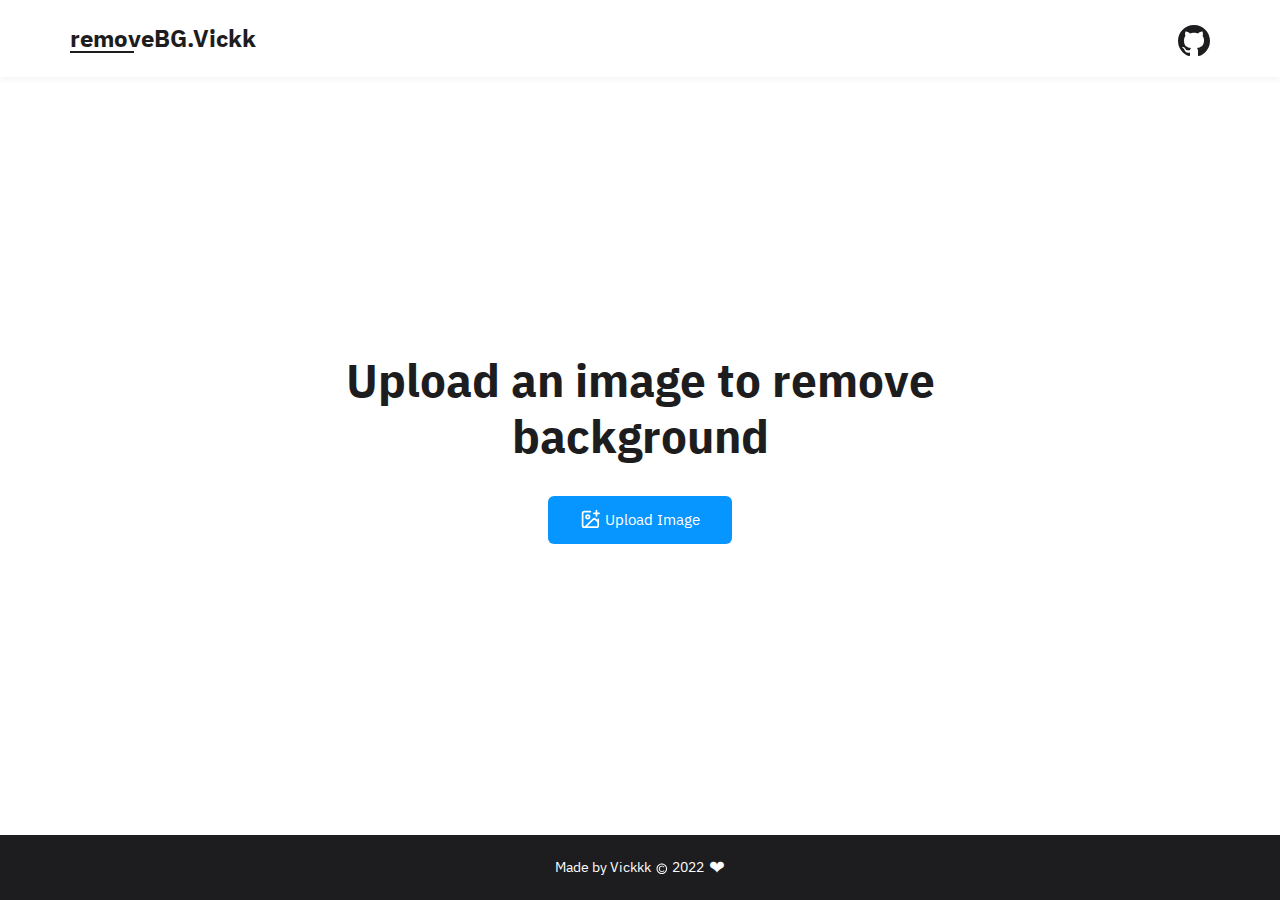
<file: index.html>
<!DOCTYPE html>
<html lang="en">
	<head>
		<meta charset="UTF-8" />
		<meta http-equiv="X-UA-Compatible" content="IE=edge" />
		<meta name="viewport" content="width=device-width, initial-scale=1.0" />

		<link rel="stylesheet" href="./css/bootstrap.min.css" />
		<link rel="stylesheet" href="./css/bootstrap-icons.css" />
		<link rel="stylesheet" href="./css/nav.css" />
		<link rel="stylesheet" href="./css/footer.css" />
		<link rel="stylesheet" href="./css/basestyle.css" />
		<title>removeBG.vickkk</title>
	</head>
	<body class="">
		<div class="wrapper">
			<!-- navigations starts -->
			<header>
				<nav>
					<!-- lg screen navigation starts -->
					<div class="container p-0">
						<div class="row col-12 justify-content-between align-items-center m-0">
							<div class="p-0 col-6 text-start">
								<a href="/" id="logo"> <h4>removeBG.Vickk</h4> </a>
							</div>
							<div class="p-0 col-6">
								<div class="nav-theme d-flex align-items-end">
									<div class="git-hub">
										<a href="https://github.com/OkeleyeVick/RemoveBg.vickkk">
											<em>
												<svg
													xmlns="http://www.w3.org/2000/svg"
													width="1em"
													height="1em"
													preserveAspectRatio="xMidYMid meet"
													viewBox="0 0 64 64">
													<path
														fill="currentColor"
														d="M32 0C14 0 0 14 0 32c0 21 19 30 22 30c2 0 2-1 2-2v-5c-7 2-10-2-11-5c0 0 0-1-2-3c-1-1-5-3-1-3c3 0 5 4 5 4c3 4 7 3 9 2c0-2 2-4 2-4c-8-1-14-4-14-15c0-4 1-7 3-9c0 0-2-4 0-9c0 0 5 0 9 4c3-2 13-2 16 0c4-4 9-4 9-4c2 7 0 9 0 9c2 2 3 5 3 9c0 11-7 14-14 15c1 1 2 3 2 6v8c0 1 0 2 2 2c3 0 22-9 22-30C64 14 50 0 32 0Z" />
												</svg>
											</em>
										</a>
									</div>
								</div>
							</div>
						</div>
					</div>

					<!-- lg screen navigation ends -->
				</nav>
			</header>
			<!-- navigation ends -->
			<main>
				<div class="main-inner p-2">
					<template id="image-template">
						<section class="_image-wrapper">
							<div class="tab-control d-flex align-items-center justify-content-between">
								<ul class="nav nav-pills" id="pills-tab" role="tablist">
									<li class="nav-item" role="presentation">
										<button
											class="nav-link active"
											id="pills-original-image-tab"
											data-bs-toggle="pill"
											data-bs-target="#pills-original-image"
											type="button"
											role="tab"
											aria-controls="pills-original-image"
											aria-selected="true">
											Original Image
										</button>
									</li>
									<li class="nav-item" role="presentation">
										<button
											class="nav-link"
											id="pills-removed-bg-tab"
											data-bs-toggle="pill"
											data-bs-target="#pills-removed-bg"
											type="button"
											role="tab"
											aria-controls="pills-removed-bg"
											aria-selected="false">
											Removed Background
										</button>
									</li>
								</ul>
								<button class="close-result">
									<em>
										<svg
											xmlns="http://www.w3.org/2000/svg"
											width="1em"
											height="1em"
											preserveAspectRatio="xMidYMid meet"
											viewBox="0 0 20 20">
											<path
												fill="currentColor"
												d="m3.219 2.154l6.778 6.773l6.706-6.705c.457-.407.93-.164 1.119.04a.777.777 0 0 1-.044 1.035l-6.707 6.704l6.707 6.702c.298.25.298.74.059 1.014c-.24.273-.68.431-1.095.107l-6.745-6.749l-6.753 6.752c-.296.265-.784.211-1.025-.052c-.242-.264-.334-.72-.025-1.042l6.729-6.732l-6.701-6.704c-.245-.27-.33-.764 0-1.075c.33-.311.822-.268.997-.068Z" />
										</svg>
									</em>
								</button>
							</div>
							<div class="tab-content my-5" id="pills-tabContent">
								<div
									class="tab-pane fade show active"
									id="pills-original-image"
									role="tabpanel"
									aria-labelledby="pills-original-image-tab"
									tabindex="0">
									<div class="image-container row col-12 m-0 align-items-center justify-content-evenly">
										<div class="image-wrapper col-7 p-0">
											<img src="./images/wp5681636.jpg" alt="" class="img-fluid" />
										</div>
									</div>
								</div>
								<div class="tab-pane fade" id="pills-removed-bg" role="tabpanel" aria-labelledby="pills-removed-bg-tab" tabindex="0">
									<div class="image-container row col-12 m-0 align-items-center justify-content-evenly">
										<div class="image-wrapper rm-bg col-7 mx-auto p-0">
											<a href="./images/484120.jpg" class="img-fluid bg-rmvd-image" download>
												<img src="./images/484120.jpg" alt="" />
											</a>
										</div>
									</div>
								</div>
							</div>
						</section>
					</template>
					<div class="container p-md-0">
						<div class="_container-inner col-md-8 mx-auto">
							<h1>Upload an image to remove background</h1>
							<form action="" class="form-wrapper">
								<div class="mb-3">
									<input
										class="form-control"
										type="file"
										id="imageFile"
										accept="image/png, image/jpeg, image/jpg, *.jpeg, *.jpg, *.png" />
									<div class="_custom-button">
										<button type="button">
											<em>
												<svg
													xmlns="http://www.w3.org/2000/svg"
													width="1em"
													height="1em"
													preserveAspectRatio="xMidYMid meet"
													viewBox="0 0 24 24">
													<g
														fill="none"
														stroke="currentColor"
														stroke-linecap="round"
														stroke-linejoin="round"
														stroke-width="2">
														<path d="M21 12v7a2 2 0 0 1-2 2H5a2 2 0 0 1-2-2V5a2 2 0 0 1 2-2h7m4 2h6m-3-3v6" />
														<circle cx="9" cy="9" r="2" />
														<path d="m21 15l-3.086-3.086a2 2 0 0 0-2.828 0L6 21" />
													</g>
												</svg>
											</em>
											<span>Upload Image</span>
										</button>
									</div>
								</div>
							</form>
						</div>
						<template id="default">
							<div class="default-inner">
								<h1>Upload an image to remove background</h1>
								<form action="" class="form-wrapper">
									<div class="mb-3">
										<input
											class="form-control"
											type="file"
											id="imageFile"
											accept="image/png, image/jpeg, image/jpg, *.jpeg, *.jpg, *.png" />
										<div class="_custom-button">
											<button type="button">
												<em>
													<svg
														xmlns="http://www.w3.org/2000/svg"
														width="1em"
														height="1em"
														preserveAspectRatio="xMidYMid meet"
														viewBox="0 0 24 24">
														<g
															fill="none"
															stroke="currentColor"
															stroke-linecap="round"
															stroke-linejoin="round"
															stroke-width="2">
															<path d="M21 12v7a2 2 0 0 1-2 2H5a2 2 0 0 1-2-2V5a2 2 0 0 1 2-2h7m4 2h6m-3-3v6" />
															<circle cx="9" cy="9" r="2" />
															<path d="m21 15l-3.086-3.086a2 2 0 0 0-2.828 0L6 21" />
														</g>
													</svg>
												</em>
												<span>Upload Image</span>
											</button>
										</div>
									</div>
								</form>
							</div>
						</template>
					</div>
				</div>
			</main>
			<footer>
				<div class="footer-inner">
					<div class="container p-0">
						<div class="text-center copy-right">
							<span>
								Made by Vickkk
								<em>
									<svg
										xmlns="http://www.w3.org/2000/svg"
										width="1em"
										height="1em"
										preserveAspectRatio="xMidYMid meet"
										viewBox="0 0 64 64">
										<g transform="rotate(180 32 32) translate(64 0) scale(-1 1)">
											<path
												fill="currentColor"
												d="M32 2C18.214 2 7 13.216 7 27s11.215 25 25 25c13.786 0 25-11.216 25-25S45.785 2 32 2m0 45.001c-11.029 0-20.001-8.972-20.001-20.001C11.999 15.973 20.97 7.001 32 7.001c11.028 0 19.999 8.972 19.999 19.999C51.998 38.029 43.027 47.001 32 47.001" />
											<path
												fill="currentColor"
												d="M25.414 19.337a10.49 10.49 0 0 1 3.26-2.338a9.421 9.421 0 0 1 3.994-.86c1.749 0 3.354.417 4.817 1.251a10.504 10.504 0 0 1 3.586 3.342l3.564-2.665a15.009 15.009 0 0 0-5.143-4.426C37.43 12.547 35.154 12 32.667 12c-2.049 0-3.975.396-5.777 1.19a15.067 15.067 0 0 0-4.713 3.215a15.205 15.205 0 0 0-3.176 4.756c-.779 1.814-1.168 3.763-1.168 5.84c0 2.075.389 4.022 1.168 5.841a15.147 15.147 0 0 0 3.176 4.752a15.095 15.095 0 0 0 4.713 3.219c1.803.79 3.729 1.187 5.777 1.187c2.487 0 4.762-.547 6.825-1.642a14.954 14.954 0 0 0 5.143-4.426l-3.564-2.661a10.544 10.544 0 0 1-3.586 3.339c-1.463.833-3.068 1.25-4.817 1.25a9.406 9.406 0 0 1-3.994-.86a10.474 10.474 0 0 1-3.26-2.338c-.928-.98-1.666-2.131-2.213-3.441s-.82-2.719-.82-4.22c0-1.504.273-2.911.82-4.222s1.285-2.458 2.213-3.442" />
										</g>
									</svg>
								</em>
								2022 <span>❤</span>
							</span>
						</div>
					</div>
				</div>
			</footer>
		</div>

		<script src="./js/bootstrap.bundle.min.js"></script>
		<script src="./js/control.js"></script>
	</body>
</html>
</file>
<file: css/nav.css>
@font-face {
	font-family: font-family;
	src: url("../font/IBMPlexSans-Regular.ttf");
}
@font-face {
	font-family: font-bold;
	src: url("../font/IBMPlexSans-Bold.ttf");
}
/* variables */
:root {
	--font-family: font-family;
}
html {
	scroll-behavior: smooth;
}
/* defaults */
:is(*, *::before, *::after) {
	margin: 0;
	padding: 0;
	font-family: var(--font-family);
	line-height: 1.4;
	box-sizing: border-box;
	-webkit-font-smoothing: antialised;
	-moz-osx-font-smoothing: grayscale;
	font-smooth: always;
}
ul {
	list-style-type: none;
	padding: 0;
}
* :is(h1, h2, h3, h4, h5, h6, ul, p) {
	margin: 0;
}
* :is(h1, h2, h3, h4, h5, h6) {
	font-family: font-bold !important;
}
a {
	text-decoration: none;
}
a,
button {
	-webkit-transition: 250ms ease-in;
	-moz-transition: 250ms ease-in;
	-ms-transition: 250ms ease-in;
	-o-transition: 250ms ease-in;
	transition: 250ms ease-in;
	font-size: 14px;
}
button {
	all: unset;
}
/* page styles */
body.light {
	--black: #000;
	--font-color-light-theme: #fdfdff;
	--font-color-dark-theme: #1d1d20;
	--bg-dark-theme: #ffffff;
	--nav-bar-bg: #fff;

	position: relative;
	background-color: var(--light-theme);
}
body.dark {
	--black: #000;
	--font-color-light-theme: #1d1d20;
	--font-color-dark-theme: #fdfdff;
	--bg-light-theme: #1d1d20;
	--nav-bar-bg: #27272b;

	position: relative;
}
.wrapper {
	min-height: 100vh;
	display: flex;
	flex-direction: column;
	-ms-flex-direction: column;
	justify-content: space-between;
	-webkit-transition: 100ms ease;
	-moz-transition: 100ms ease;
	-ms-transition: 100ms ease;
	-o-transition: 100ms ease;
	transition: 100ms ease;
}
header #logo {
	color: var(--font-color-dark-theme);
	line-height: 1;
}
header #logo h4 {
	position: relative;
}
header #logo h4::before {
	position: absolute;
	content: "";
	bottom: 0;
	left: 0;
	width: 4rem;
	height: 2px;
	background-color: var(--font-color-dark-theme);
}
header {
	position: relative;
	box-shadow: rgba(0, 0, 0, 0.04) 0px 3px 5px;
	background-color: var(--nav-bar-bg);
}
header nav {
	padding: 1.3rem 1.8rem;
}
@media all and (max-width: 600px) {
	header nav {
		padding: 1.3rem 0.8rem;
	}
}
header nav ._nav-links {
	column-gap: 2rem;
}
._nav-links a {
	font-size: 0.95rem;
	color: var(--light-theme);
	position: relative;
}
header nav .nav-theme {
	column-gap: 2rem;
	justify-content: flex-end;
}
header nav .nav-theme .git-hub em {
	font-size: 2rem;
	cursor: pointer;
	line-height: 1;
	color: var(--font-color-dark-theme);
}
._nav-links a::before {
	position: absolute;
	content: "";
	bottom: 0;
	left: 0;
	width: 100%;
	height: 2px;
	background-color: var(--light-theme);
	transform: scaleX(0);
	transition: transform 280ms ease, background-color 280ms ease;
	transform-origin: bottom right;
}
._nav-links a:hover::before {
	transform: scaleX(1);
	transform-origin: bottom left;
}
._banner-section {
	position: relative;
	height: 500px;
	overflow: hidden;
	display: flex;
	justify-content: center;
	filter: brightness(0.6);
}
@media all and (max-width: 600px) {
	._banner-section {
		height: auto;
	}
}
/* burger menu */
.nav-theme .git-hub {
	line-height: 1;
}
.nav-theme .button-toggler span {
	font-size: 2rem;
	line-height: 1;
	display: flex;
}

@media all and (max-width: 600px) {
	html {
		font-size: 14px;
	}
	._container-inner h1 {
		font-size: 1.5rem;
	}
}
</file>
<file: css/footer.css>
body.light {
	--font-color-light-theme: #fdfdff;
	--font-color-dark-theme: #1d1d20;
	--bg-dark-theme: #ffffff;
	--nav-bar-bg: #fff;
}
footer .footer-inner {
	-webkit-transition: 300ms ease;
	-moz-transition: 300ms ease;
	-ms-transition: 300ms ease;
	-o-transition: 300ms ease;
	transition: 300ms ease;
	padding: 1.2rem 0;
	background-color: var(--font-color-dark-theme);
}
.footer-inner .copy-right span {
	display: flex;
	align-items: center;
	font-size: 0.85em;
	justify-content: center;
	color: var(--font-color-light-theme);
}
.footer-inner .copy-right span em {
	line-height: 1;
	display: flex;
	margin: 0 4px;
}
.footer-inner .copy-right span:has(span) span {
	margin-left: 5px;
	font-size: 1.2rem;
}
</file>
<file: css/basestyle.css>
:root {
	--blue: #0795ff;
	--white: #fff;
	--black: #000;
	--font-color-light-theme: #fdfdff;
	--font-color-dark-theme: #1d1d20;
	--bg-dark-theme: #ffffff;
	--ash: #fdfdfd;
	--dark-grey: #2f2f2fad;
}
.wrapper main {
	text-align: center;
}
._custom-button {
	display: flex;
	align-items: center;
	justify-content: center;
	margin-top: 2rem;
}
._image-wrapper {
	color: var(--font-color-dark-theme);
	max-width: 960px;
	margin: 4rem auto;
	padding: 1rem;
	position: relative;
	border-radius: 10px;
	overflow: hidden;
	-webkit-box-shadow: 0 0 1px rgb(0 0 0 / 40%), 0 8px 40px rgb(0 0 0 / 12%);
	-moz-box-shadow: 0 0 1px rgba(0, 0, 0, 0.4), 0 8px 40px rgba(0, 0, 0, 0.12);
	-ms-box-shadow: 0 0 1px rgba(0, 0, 0, 0.4), 0 8px 40px rgba(0, 0, 0, 0.4);
	-o-box-shadow: 0 0 1px rgba(0, 0, 0, 0.4), 0 8px 40px rgba(0, 0, 0, 0.12);
	box-shadow: 0 0 1px rgb(0 0 0 / 40%), 0 8px 40px rgb(0 0 0 / 12%);
}

@media all and (min-width: 768px) {
	._image-wrapper {
		padding: 1rem 2rem;
	}
	/* .tab-content .image-content {
		padding: 0 3rem;
	} */
	.tab-content .image-wrapper {
		padding: 0 3rem;
	}
}
.image-container {
	row-gap: 2rem;
}

.image-container .image-wrapper {
	position: relative;
	min-height: 300px;
	overflow: hidden;
}
.image-container .image-wrapper.rm-bg {
	background-image: url("../images/background.svg");
}
.image-container .image-wrapper img {
	width: 100%;
}
.tab-control button.close-result em {
	line-height: 1;
	display: flex;
	font-size: 1.3rem;
}
.tab-control button.close-result {
	padding: 8px;
	border-radius: 100vw;
	transition: all 300ms ease-in-out;
}
.tab-control button.close-result:hover {
	background-color: var(--dark-grey);
}
.tab-control button.close-result em {
	transition: all 280ms ease-in-out;
}
.tab-control button.close-result:hover em {
	color: var(--white);
}
.tab-content .download-average {
	display: flex;
	flex-direction: column;
	-ms-flex-direction: column;
	row-gap: 0.2em;
}
.tab-content .download-average .download-button {
	font-size: 0.95rem;
	color: var(--white);
	border-radius: 6px;
	background-color: var(--blue);
	width: max-content;
	padding: 0.7rem 3rem;
	margin-inline: auto;
}
.tab-content .download-average small {
	font-size: 0.8rem;
	color: var(--black);
}
.nav-pills .nav-link {
	border-bottom: 2px solid transparent;
	margin-right: 10px;
	font-size: 0.9rem;
	border-radius: 0;
	letter-spacing: 0.3px;
	color: var(--font-color-dark-theme);
}
.nav-pills .nav-link:hover {
	background-color: transparent;
}
.nav-pills .nav-link.active {
	border: unset;
	background-color: transparent;
	border-bottom: 2px solid var(--blue);
	color: var(--blue);
	font-weight: 600;
}
.wrapper main {
	text-align: center;
}
#imageFile {
	opacity: 0;
	visibility: hidden;
	display: none;
	appearance: none;
	-webkit-appearance: none;
}
._container-inner h1 {
	color: var(--font-color-dark-theme);
	font-size: 2.9rem;
}
@media all and (max-width: 600px) {
	._container-inner h1 {
		font-size: 2rem;
	}
}
@media only screen and (max-width: 400px) {
	._container-inner h1 {
		font-size: 1.7rem;
	}
}

._custom-button {
	display: flex;
	align-items: center;
	justify-content: center;
	margin-top: 2rem;
}
._custom-button button {
	background-color: var(--blue);
	color: var(--white);
	border-radius: 6px;
	display: flex;
	align-items: center;
	column-gap: 5px;
	justify-content: center;
	min-height: 3rem;
	padding: 0 2rem;
	font-size: 0.95rem;
}
._custom-button button em {
	line-height: 1;
	display: flex;
	font-size: 1.3rem;
}
</file>
